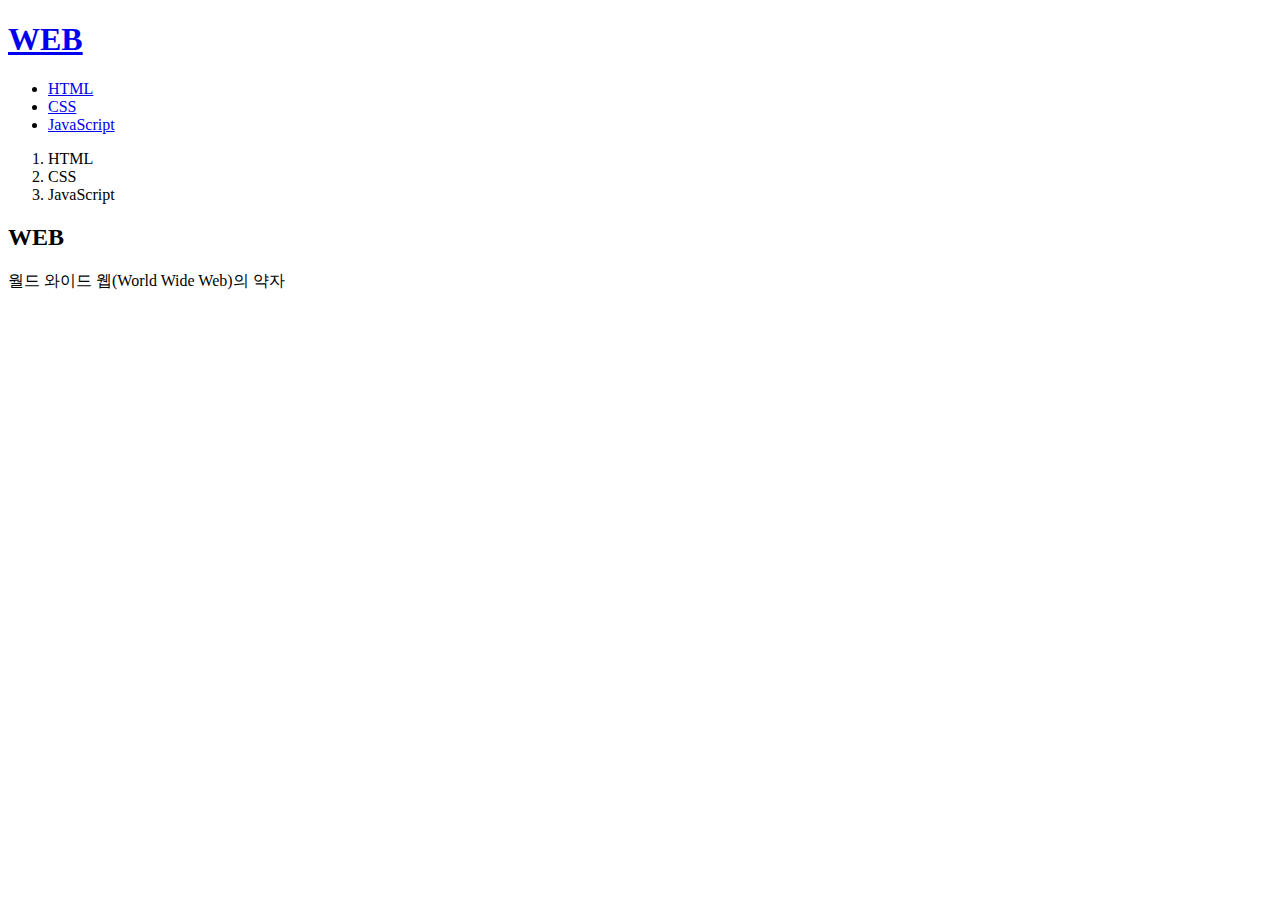
<file: index.html>
<!doctype html>
<html>
<head>
  <title>WEB1 - Welcome</title>
  <meta charset="utf-8">
</head>
<body>
  <h1><a href="index.html">WEB</a></h1>
  <ul>
    <li><a href="1.html">HTML</a><br></li>
    <li><a href="2.html">CSS</a><br></li>
    <li><a href="3.html">JavaScript</a><br></li>
  </ul>
  <ol>
    <li>HTML<br></li>
    <li>CSS<br></li>
    <li>JavaScript<br></li>
  </ol>

  <h2>WEB</h2>
  <p>월드 와이드 웹(World Wide Web)의 약자</p>
</body>
</html>
</file>
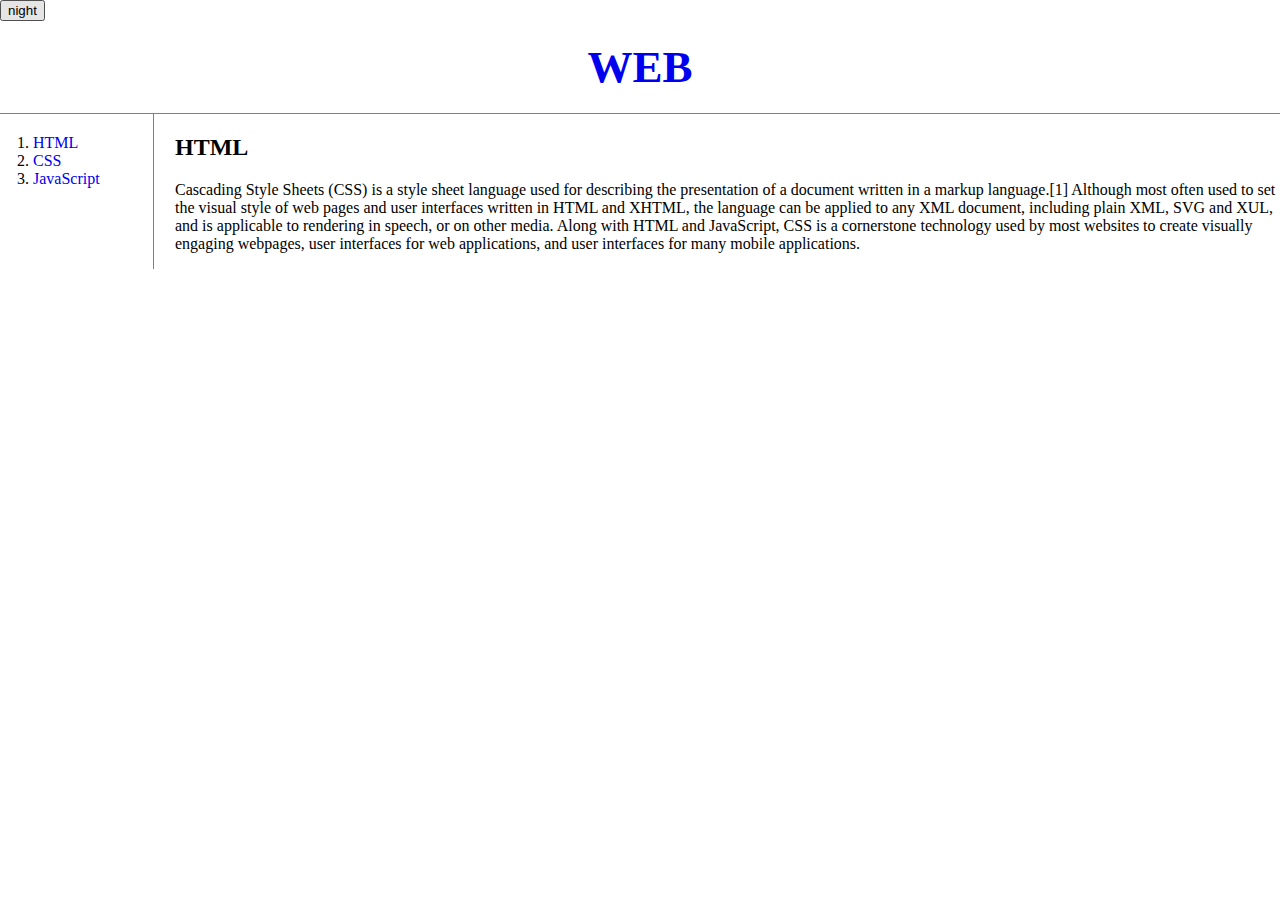
<file: 1.html>
<!doctype html>
<html>
<head>
  <title>WEB - HTML</title>
  <meta charset="utf-8">
  <link rel="stylesheet" href="style.css">
  <script src="colors.js"></script>
</head>
<body>
  <input type="button" value="night" onclick="nightDayHandler(this)">
  <h1><a href="index.html">WEB</a></h1>
  <div id="grid">
    <ol>
      <li><a href="1.html">HTML</a></li>
      <li><a href="2.html">CSS</a></li>
      <li><a href="3.html">JavaScript</a></li>
    </ol>
    <div id="article">
        <h2>HTML</h2>
        <p>
          Cascading Style Sheets (CSS) is a style sheet language used for describing the presentation of a document written in a markup language.[1] Although most often used to set the visual style of web pages and user interfaces written in HTML and XHTML, the language can be applied to any XML document, including plain XML, SVG and XUL, and is applicable to rendering in speech, or on other media. Along with HTML and JavaScript, CSS is a cornerstone technology used by most websites to create visually engaging webpages, user interfaces for web applications, and user interfaces for many mobile applications.
        </p>
      </div>
  </div>
  </body>
  </html>
</file>
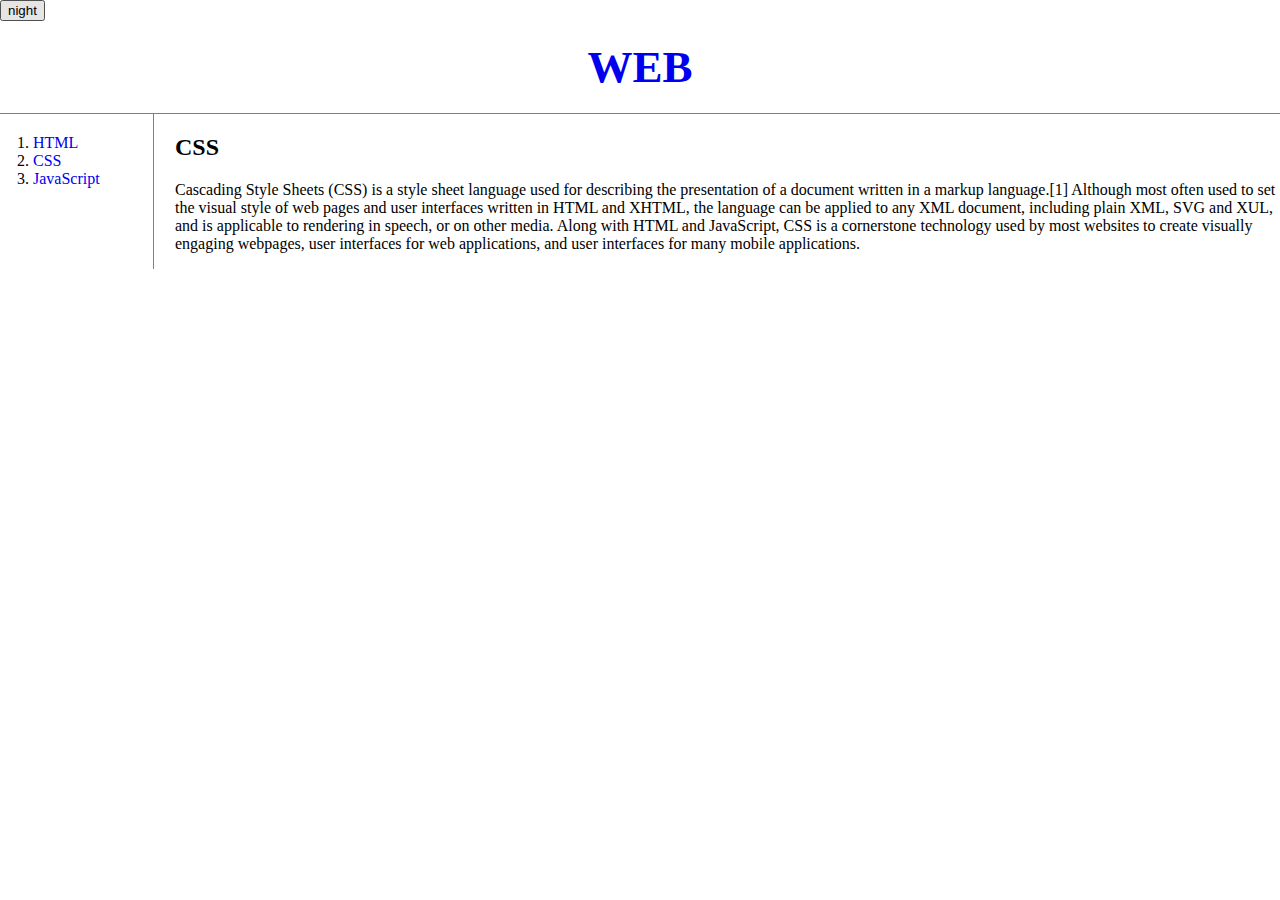
<file: 2.html>
<!doctype html>
<html>
<head>
  <title>WEB - CSS</title>
  <meta charset="utf-8">
  <link rel="stylesheet" href="style.css">
  <script src="colors.js"></script>
</head>
<body>
  <input type="button" value="night" onclick="nightDayHandler(this)">
  <h1><a href="index.html">WEB</a></h1>
  <div id="grid">
    <ol>
      <li><a href="1.html">HTML</a></li>
      <li><a href="2.html">CSS</a></li>
      <li><a href="3.html">JavaScript</a></li>
    </ol>
    <div id="article">
        <h2>CSS</h2>
        <p>
          Cascading Style Sheets (CSS) is a style sheet language used for describing the presentation of a document written in a markup language.[1] Although most often used to set the visual style of web pages and user interfaces written in HTML and XHTML, the language can be applied to any XML document, including plain XML, SVG and XUL, and is applicable to rendering in speech, or on other media. Along with HTML and JavaScript, CSS is a cornerstone technology used by most websites to create visually engaging webpages, user interfaces for web applications, and user interfaces for many mobile applications.
        </p>
      </div>
  </div>
  </body>
  </html>
</file>
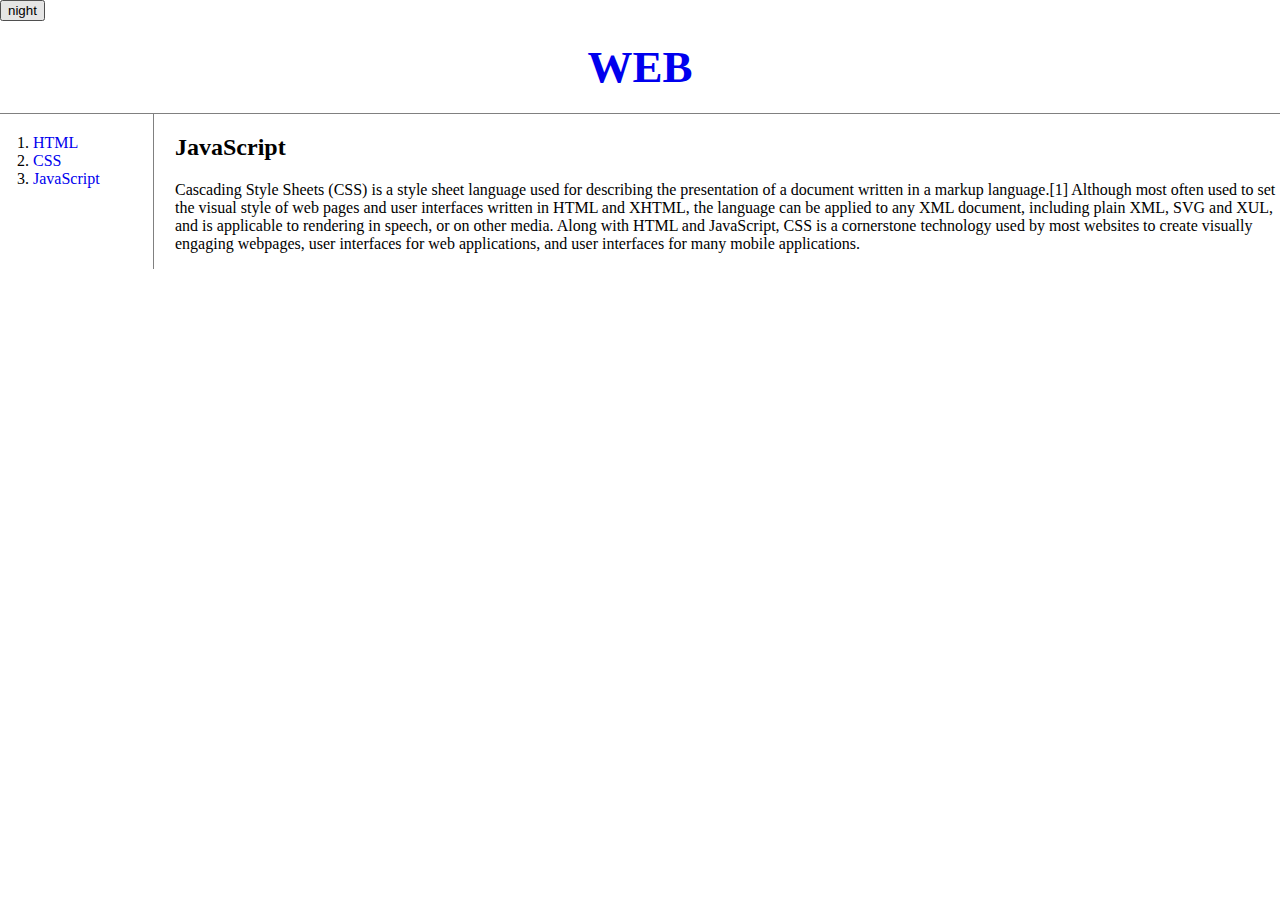
<file: 3.html>
<!doctype html>
<html>
<head>
  <title>WEB - CSS</title>
  <meta charset="utf-8">
  <link rel="stylesheet" href="style.css">
  <script src="colors.js"></script>
</head>
<body>
  <input type="button" value="night" onclick="nightDayHandler(this)">
  <h1><a href="index.html">WEB</a></h1>
  <div id="grid">
    <ol>
      <li><a href="1.html">HTML</a></li>
      <li><a href="2.html">CSS</a></li>
      <li><a href="3.html">JavaScript</a></li>
    </ol>
    <div id="article">
        <h2>JavaScript</h2>
        <p>
          Cascading Style Sheets (CSS) is a style sheet language used for describing the presentation of a document written in a markup language.[1] Although most often used to set the visual style of web pages and user interfaces written in HTML and XHTML, the language can be applied to any XML document, including plain XML, SVG and XUL, and is applicable to rendering in speech, or on other media. Along with HTML and JavaScript, CSS is a cornerstone technology used by most websites to create visually engaging webpages, user interfaces for web applications, and user interfaces for many mobile applications.
        </p>
      </div>
  </div>
  </body>
  </html>
</file>
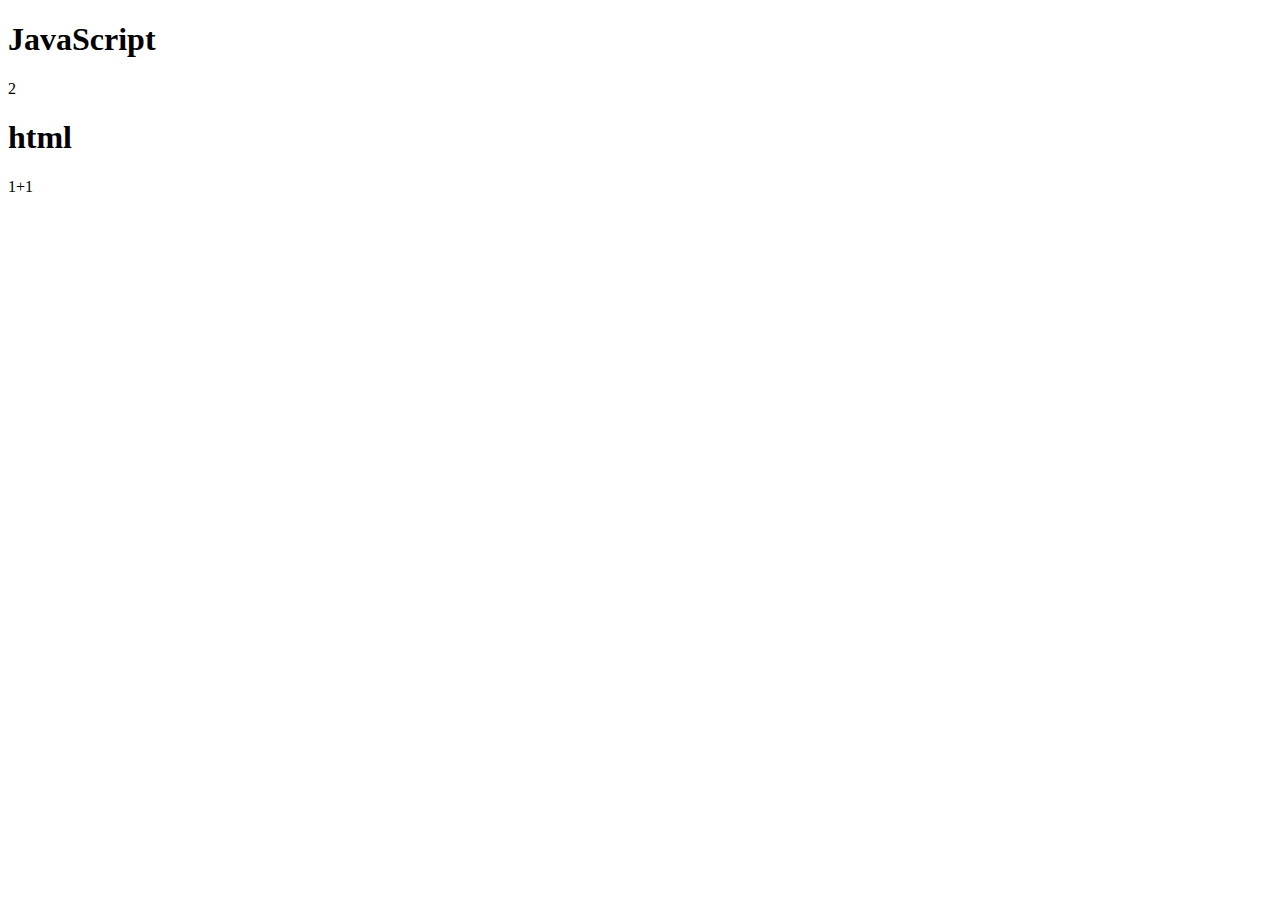
<file: ex1.html>
<!DOCTYPE html>
<html>
  <head>
    <meta charset="utf-8">
    <title></title>
  </head>
  <body>
    <h1>JavaScript</h1>
    <script>
      document.write(1+1);
    </script>
    <h1>html</h1>
    1+1
  </body>
</html>
</file>
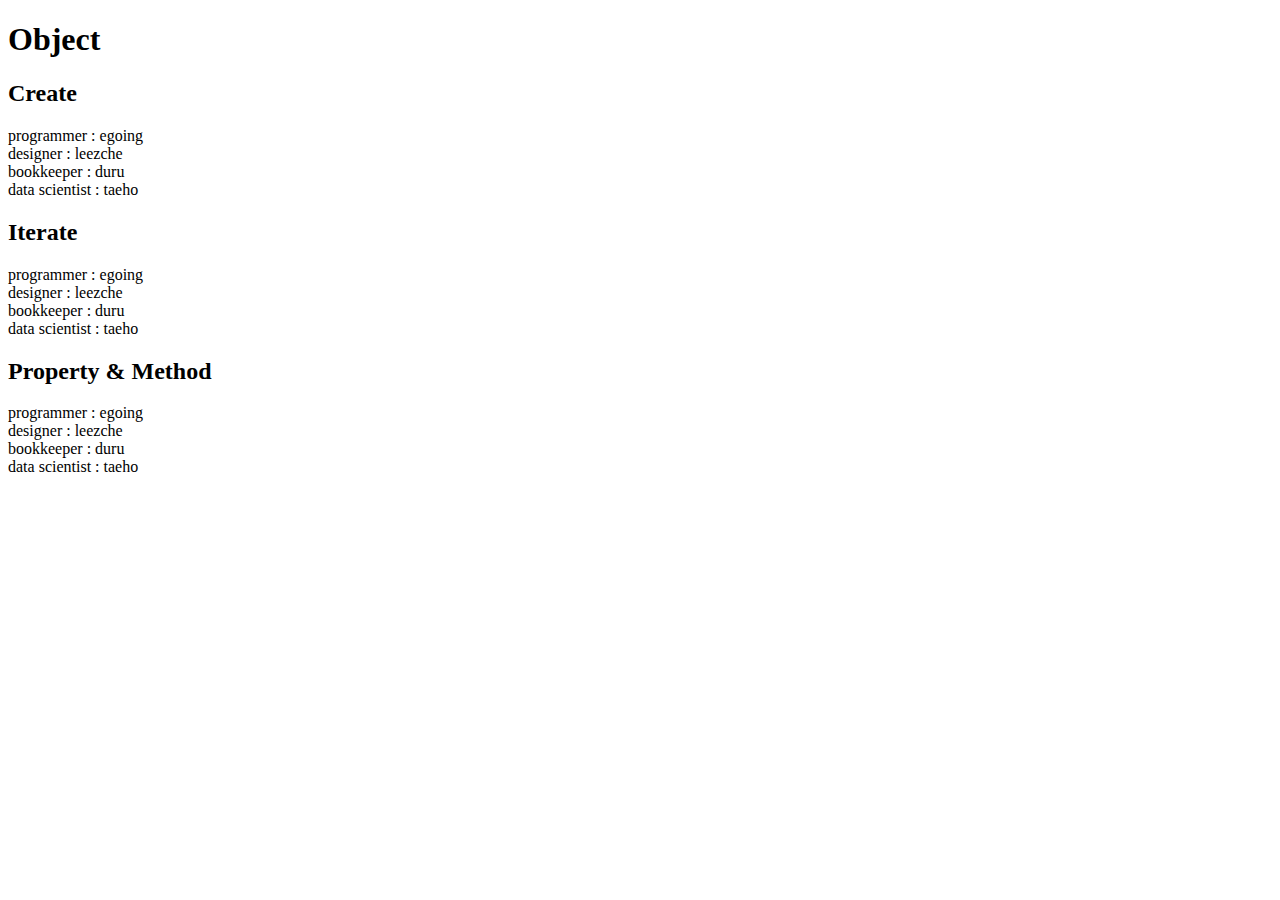
<file: ex10.html>
<!DOCTYPE html>
<html lang="en" dir="ltr">
  <head>
    <meta charset="utf-8">
    <title></title>
  </head>
  <body>
    <h1>Object</h1>
    <h2>Create</h2>
    <script type="text/javascript">
      var coworkers = {
        programmer : "egoing",
        designer : "leezche"
      };

      document.write('programmer : ' + coworkers.programmer + '<br>');
      document.write('designer : ' + coworkers.designer + '<br>');
      coworkers.bookkeeper = "duru";
      document.write('bookkeeper : ' + coworkers.bookkeeper + '<br>');
      coworkers["data scientist"] = "taeho";
      document.write('data scientist : ' + coworkers["data scientist"] + '<br>');
    </script>
    <h2>Iterate</h2>
    <script type="text/javascript">
      for (var key in coworkers) {
        document.write(key + ' : ' + coworkers[key] + '<br>');
      }
    </script>
    <h2>Property & Method</h2>
    <script type="text/javascript">
      coworkers.showAll = function() {
        for (var key in this) {
          if (key != 'showAll') {
            document.write(key + ' : ' + this[key] + '<br>');
          }
        }
      }
      coworkers.showAll();
    </script>
  </body>
</html>
</file>
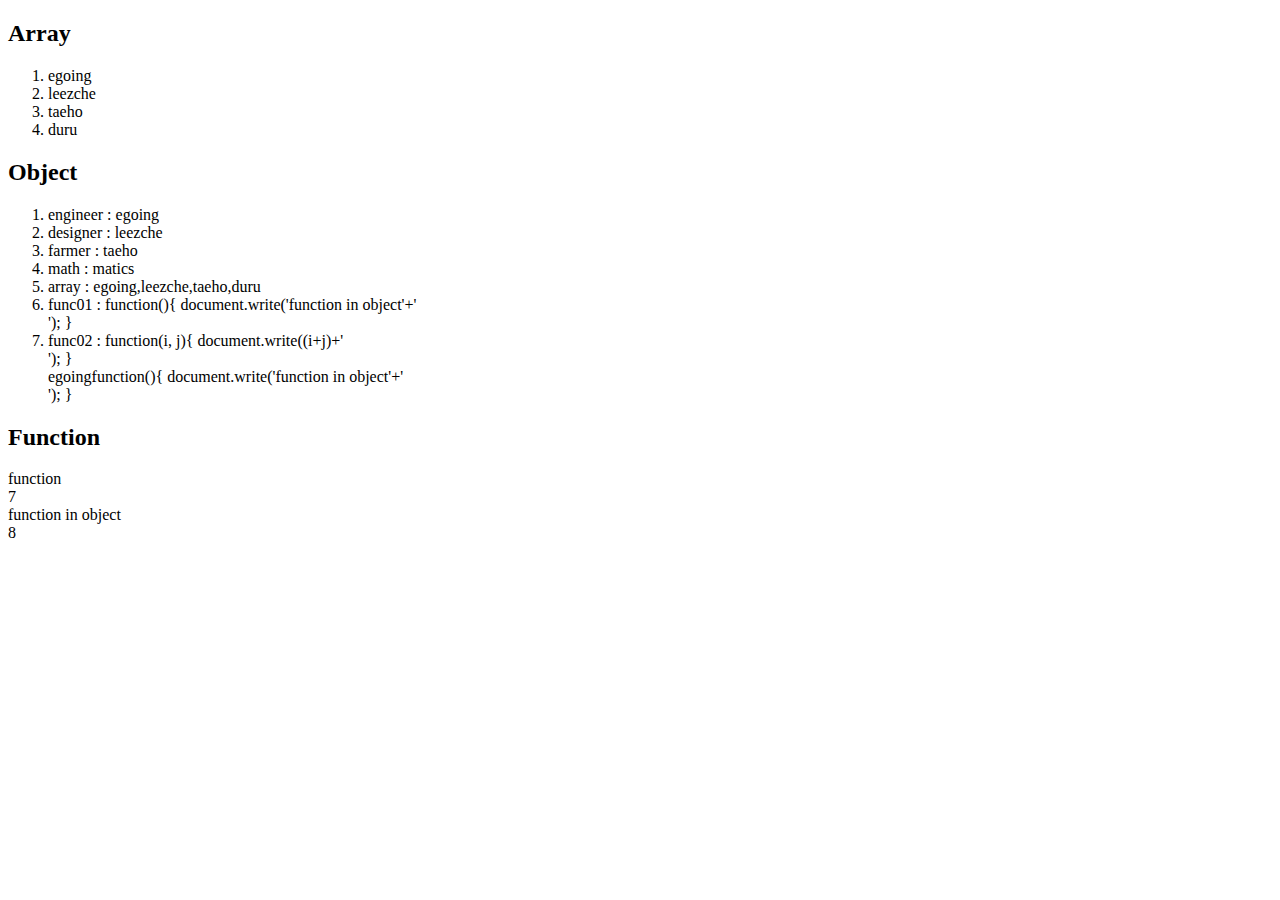
<file: ex11.html>
<!DOCTYPE html>
<html lang="en" dir="ltr">
  <head>
    <meta charset="utf-8">
    <title></title>
  </head>
  <body>
    <h2>Array</h2>
    <ol>
    <script type="text/javascript">
      var arr = ['egoing', 'leezche', 'taeho', 'duru'];

      var i = 0;
      while (i < arr.length) {
        document.write('<li>' + arr[i] + '</li>');
        i++;
      }
    </script>
    </ol>

    <h2>Object</h2>
    <ol>
    <script type="text/javascript">
      var Obj = {
        "engineer" : "egoing"
        , "designer" : "leezche"
        , "farmer" : "taeho"
        , "math" : "matics"
        , "array" : arr
        , func01 : function(){
          document.write('function in object'+'<br>');
        }
        , func02 : function(i, j){
          document.write((i+j)+'<br>');
        }
      }

      for (var key in Obj) {
        document.write('<li>' + key + ' : ' + Obj[key] + '</li>');
      }

      document.write(Obj.array[0]);
      document.write(Obj.func01);
    </script>
    </ol>

    <h2>Function</h2>
    <script type="text/javascript">
      var func = function(){
        document.write('function' + '<br>');
      }
      func();

      var sum = function(i, j) {
        document.write((i+j)+'<br>');
      }
      sum(2, 5);
      Obj.func01();
      Obj.func02(3,5);
    </script>
  </body>
</html>
</file>
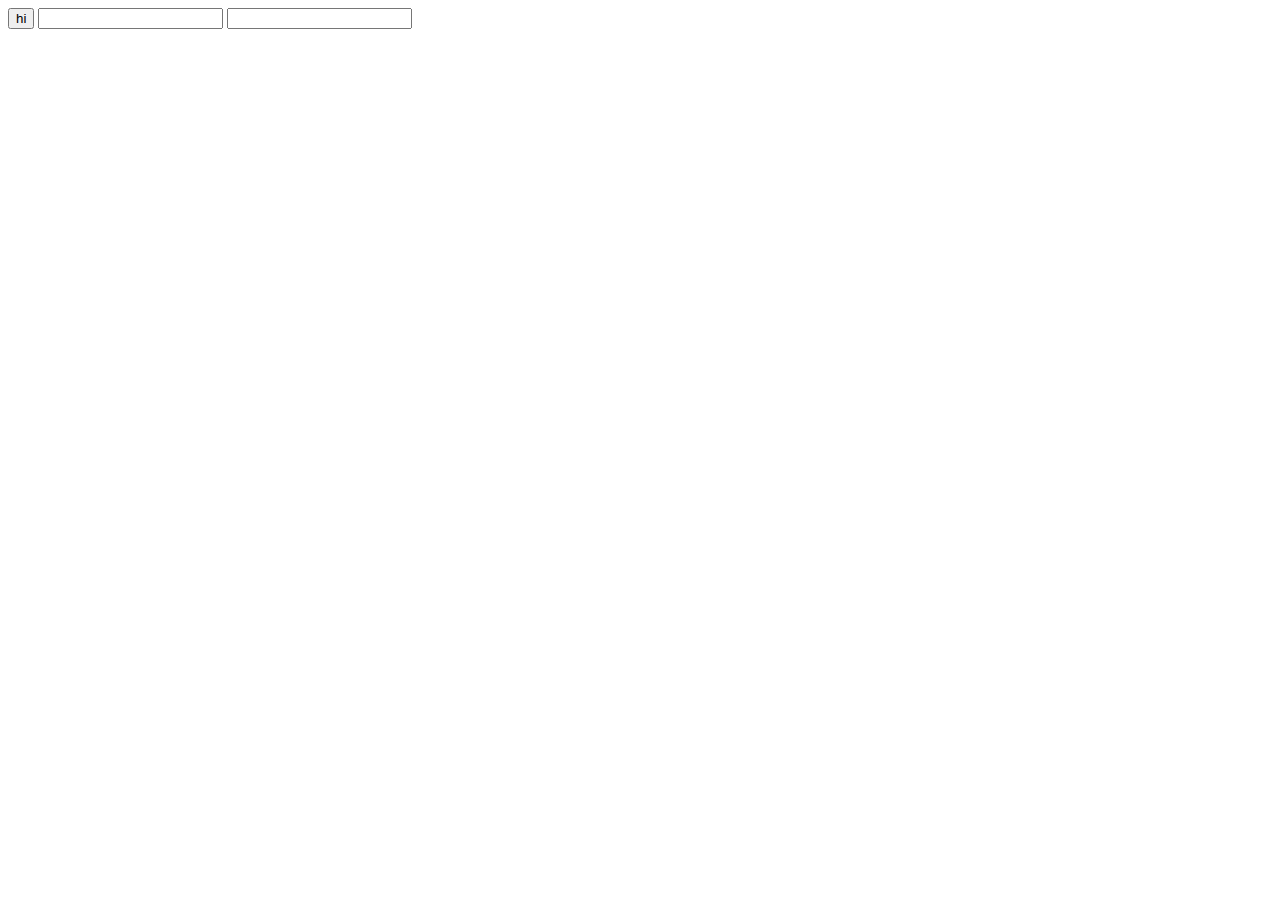
<file: ex2.html>
<!DOCTYPE html>
<html>
  <head>
    <meta charset="utf-8">
    <title></title>
  </head>
  <body>
    <input type="button" value="hi" onclick="alert('hi');">
    <input type="text" onchange="alert('changed')">
    <input type="text" onkeydown="alert('key down!!!')">
  </body>
</html>
</file>
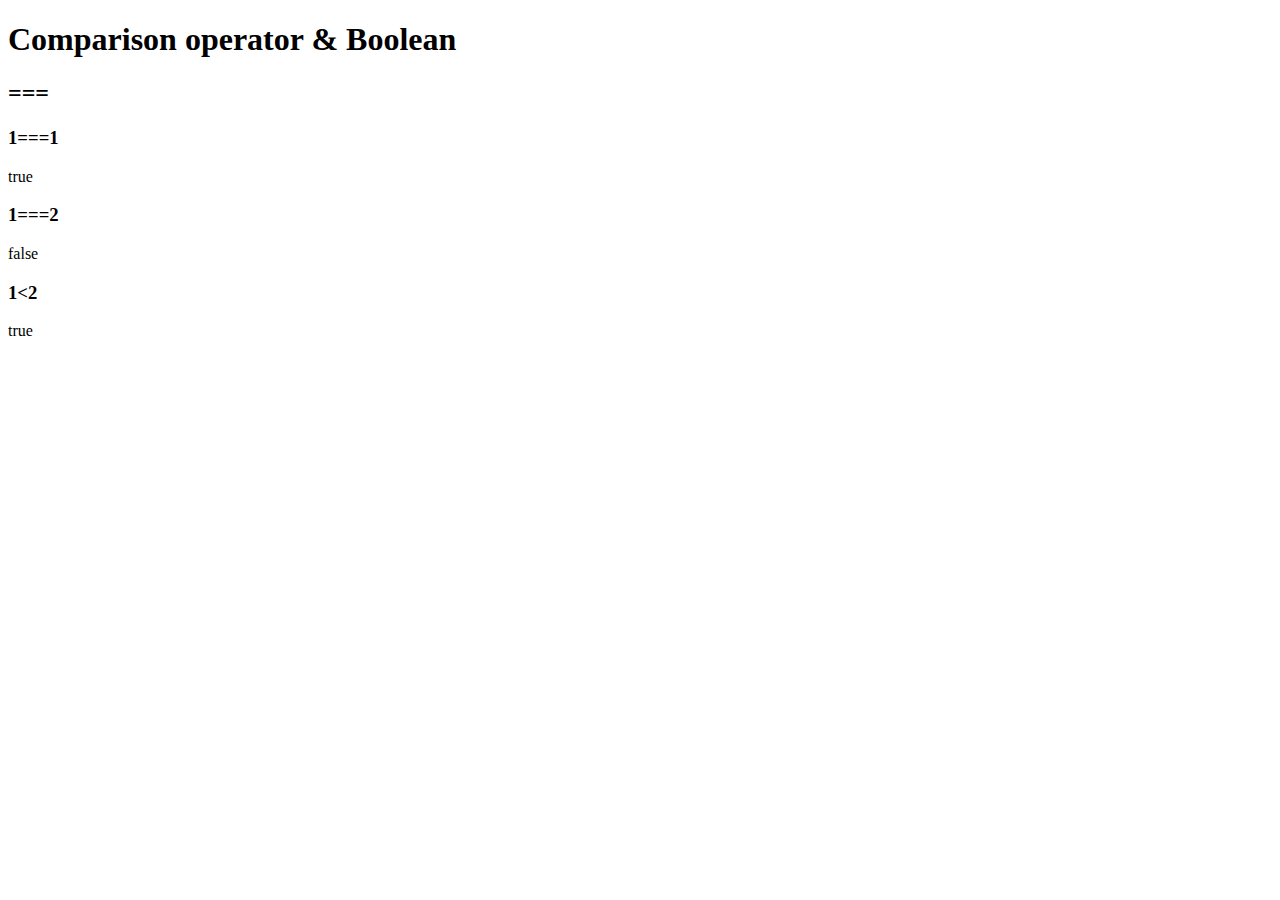
<file: ex4.html>
<!DOCTYPE html>
<html>
  <head>
    <meta charset="utf-8">
    <title></title>
  </head>
  <body>
    <h1>Comparison operator & Boolean</h1>
    <h2>===</h2>
    <h3>1===1</h3>
    <script>
      document.write(1===1);
    </script>

    <h3>1===2</h3>
    <script>
      document.write(1===2);
    </script>

    <h3>1&lt;2</h3>
    <script>
      document.write(1<2);
    </script>
  </body>
</html>
</file>
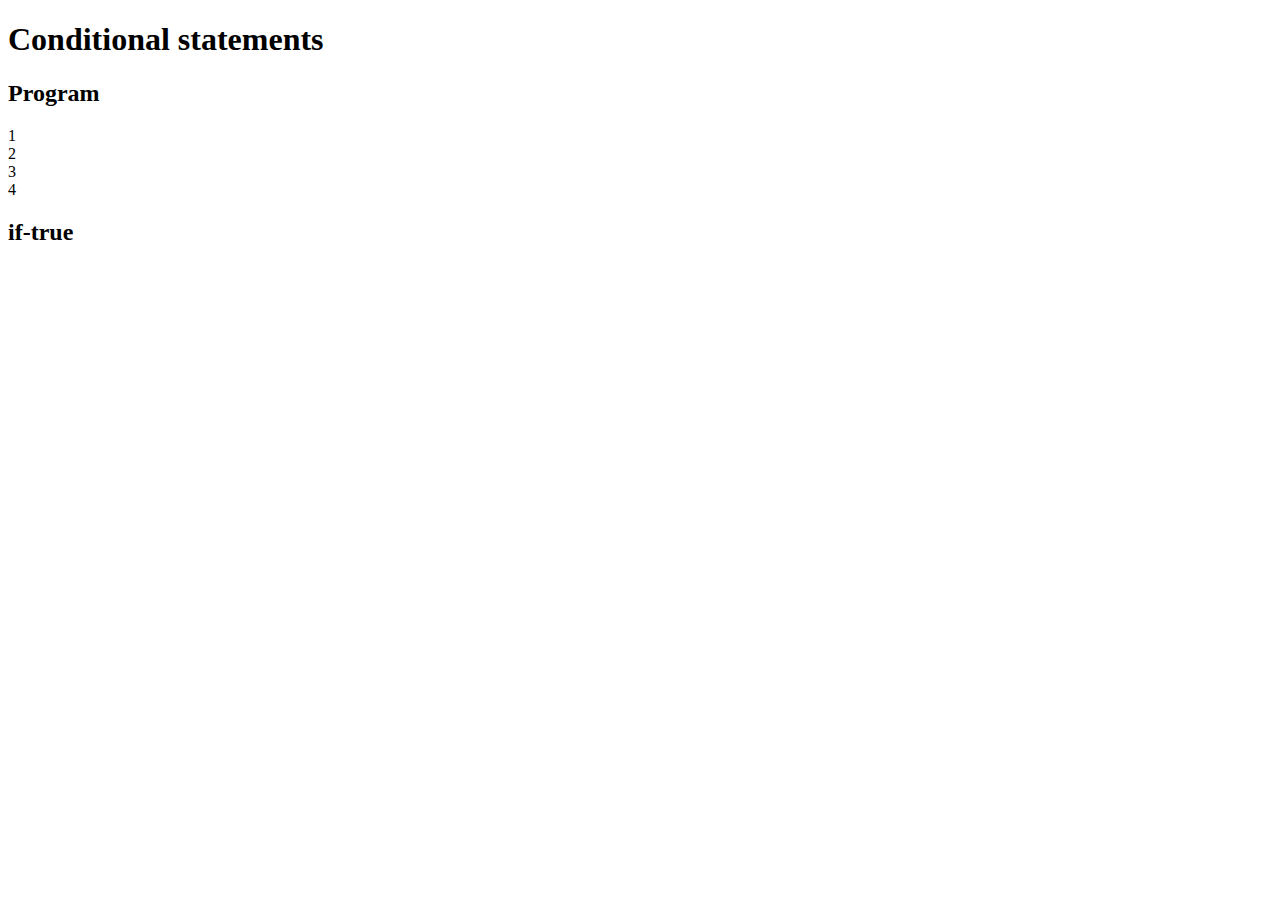
<file: ex5.html>
<!DOCTYPE html>
<html>
  <head>
    <meta charset="utf-8">
    <title></title>
  </head>
  <body>
    <h1>Conditional statements</h1>
    <h2>Program</h2>
    <script>
      document.write("1<br>");
      document.write("2<br>");
      document.write("3<br>");
      document.write("4<br>");
    </script>
    <h2>if-true</h2>
  </body>
</html>
</file>
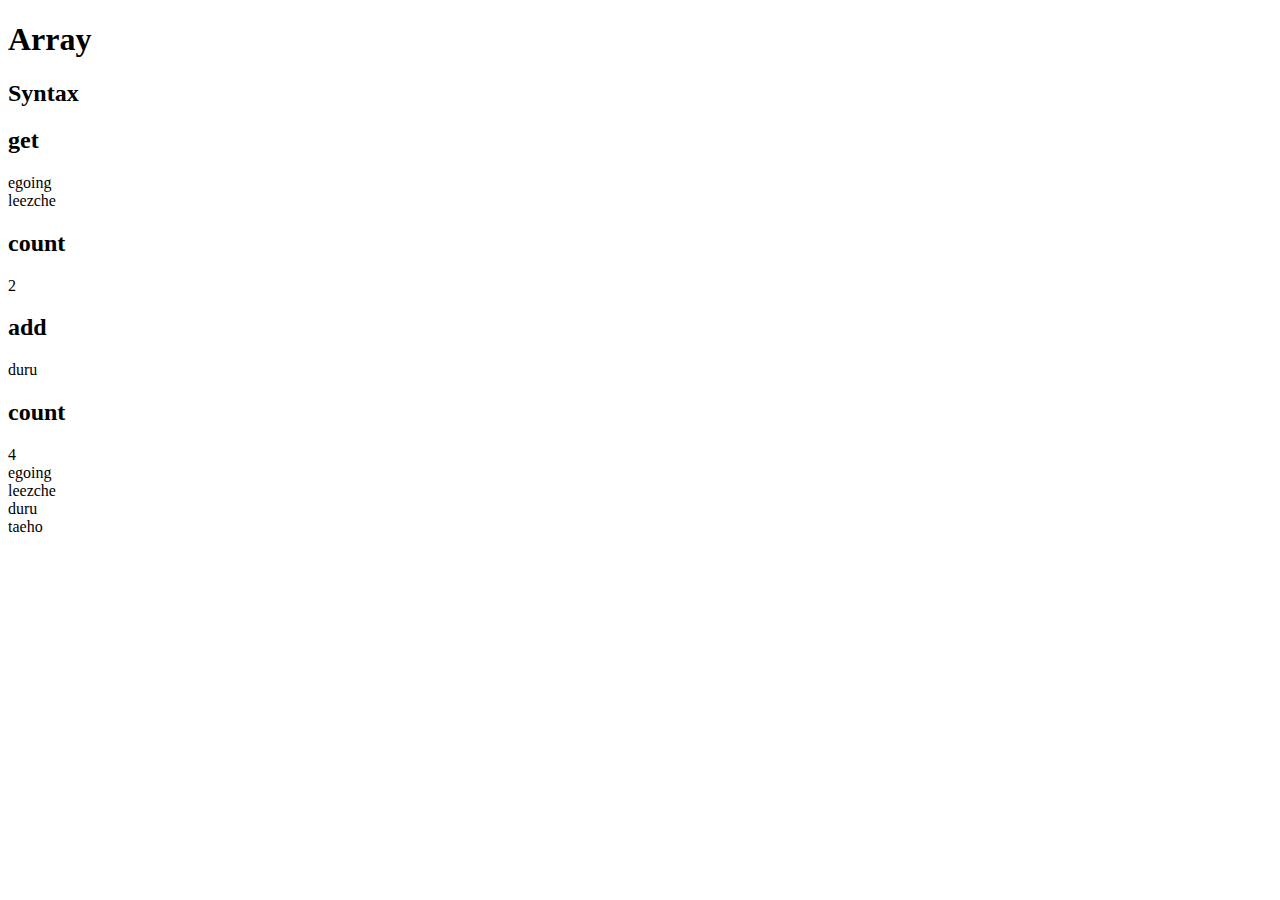
<file: ex6.html>
<!DOCTYPE html>
<html>
  <head>
    <meta charset="utf-8">
    <title></title>
  </head>
  <body>
    <h1>Array</h1>
    <h2>Syntax</h2>
    <script type="text/javascript">
      var coworkers = ["egoing", "leezche"];
    </script>
    <h2>get</h2>
    <script type="text/javascript">
      document.write(coworkers[0]+'<br>');
      document.write(coworkers[1]);
    </script>
    <h2>count</h2>
    <script type="text/javascript">
      document.write(coworkers.length);
    </script>
    <h2>add</h2>
    <script type="text/javascript">
      coworkers.push("duru");
      coworkers.push("taeho");
      document.write(coworkers[2]);
    </script>
    <h2>count</h2>
    <script type="text/javascript">
      document.write(coworkers.length+'<br>');

      var i=0;
      while (i < coworkers.length) {
        document.write(coworkers[i] + '<br>');
        i++;
      }
    </script>
  </body>
</html>
</file>
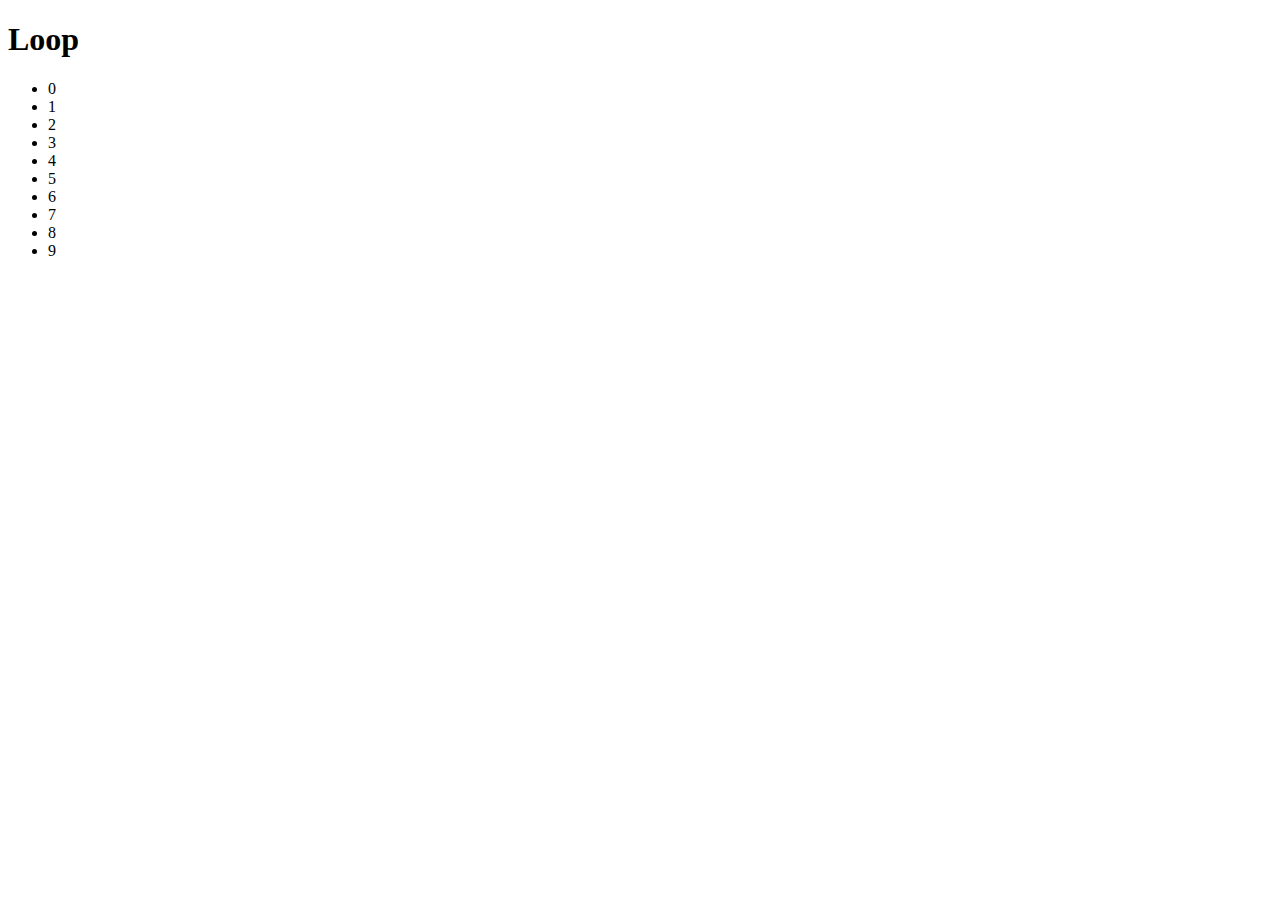
<file: ex7.html>
<!DOCTYPE html>
<html lang="en" dir="ltr">
  <head>
    <meta charset="utf-8">
    <title></title>
  </head>
  <body>
    <h1>Loop</h1>
    <ul>
    <script type="text/javascript">
      var i = 0;
      while(i < 10) {
        document.write('<li>' + i + '</li>')
        i++;
      }
    </script>
    </ul>
  </body>
</html>
</file>
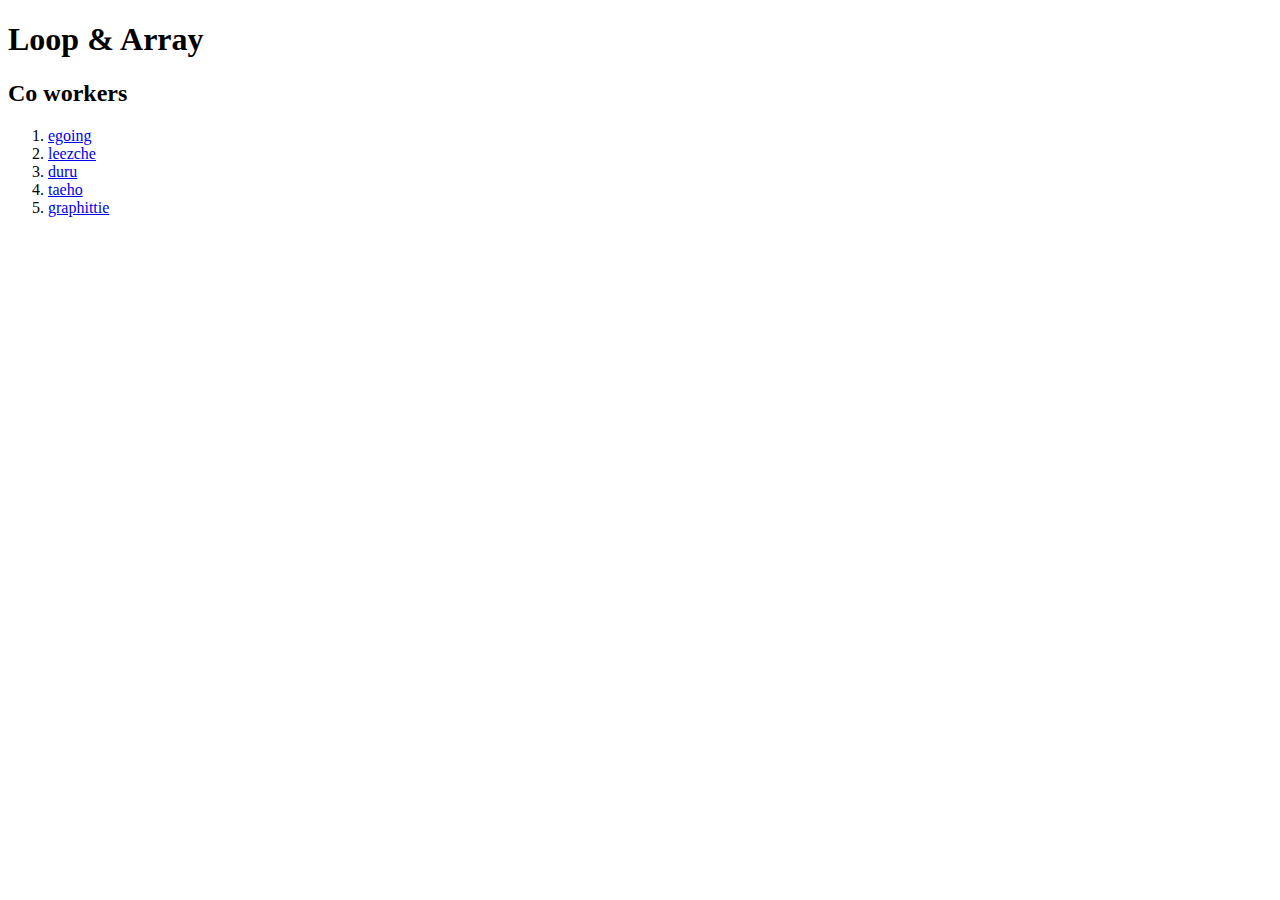
<file: ex8.html>
<!DOCTYPE html>
<html lang="en" dir="ltr">
  <head>
    <meta charset="utf-8">
    <title></title>
  </head>
  <body>
    <h1>Loop & Array</h1>
    <h2>Co workers</h2>
    <ol>
      <script type="text/javascript">
        var coworkers = ["egoing", "leezche", "duru", "taeho", "graphittie"];
        var i = 0;
        while (i < coworkers.length) {
          document.write('<li><a href = "http://a.com/' + coworkers[i] + '">' + coworkers[i] + '</a></li>')
          i++;
        }
      </script>
    <ol>
  </body>
</html>
</file>
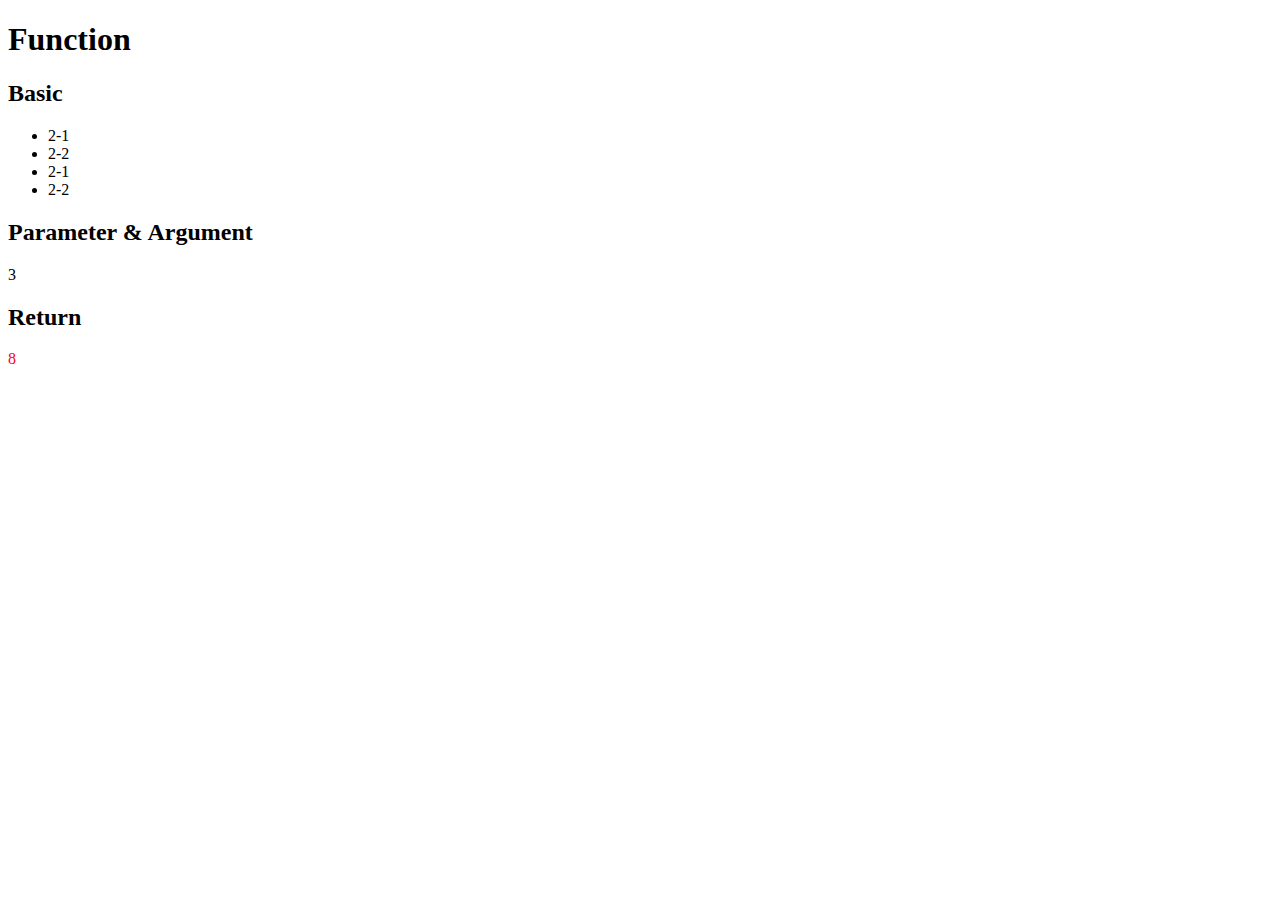
<file: ex9.html>
<!DOCTYPE html>
<html lang="en" dir="ltr">
  <head>
    <meta charset="utf-8">
    <title></title>
  </head>
  <body>
    <h1>Function</h1>
    <h2>Basic</h2>
    <ul>
      <script type="text/javascript">
        function two() {
          document.write('<li>2-1</li>');
          document.write('<li>2-2</li>');
        }
        two();
        two();
      </script>
    </ul>
    <h2>Parameter & Argument</h2>
      <script type="text/javascript">
        function plus(i, j) {
          document.write(i + j);
        }

        plus(2,1);
      </script>
    <h2>Return</h2>
    <script type="text/javascript">
      function sum(i,j) {
        return i+j;
      }

      document.write('<div style="color:red">' + sum(3,5) + '</div>');
    </script>
  </body>
</html>
</file>
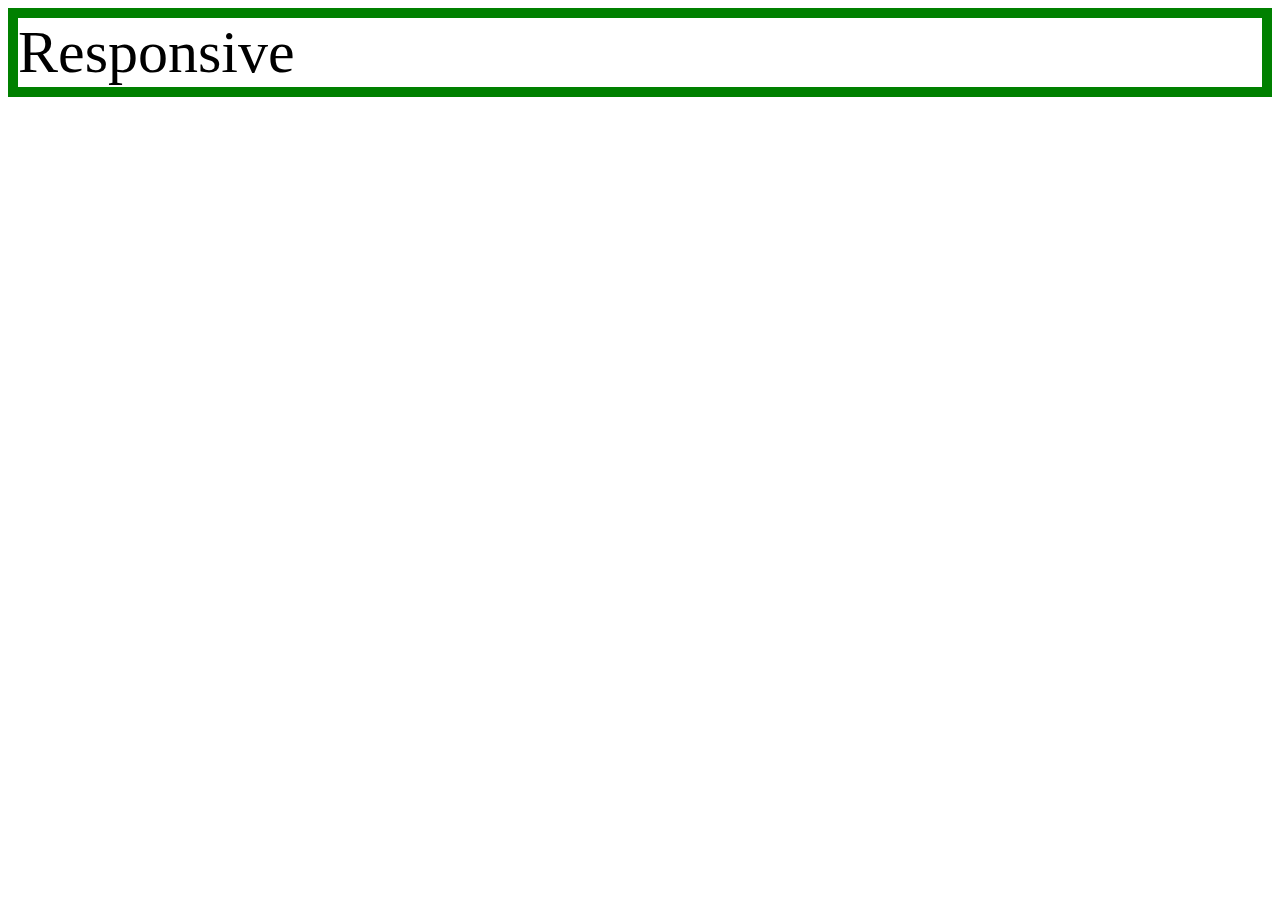
<file: mediaquery.html>
<!DOCTYPE html>
<html>
  <head>
    <meta charset="utf-8">
    <title></title>
    <style>
      div {
        border:10px solid green;
        font-size:60px;
      }
      @media(max-width:800px) {
        div {
          border:0;
        }
      }
    </style>
  </head>
  <body>
    <div>
      Responsive
    </div>
  </body>
</html>
</file>
<file: style.css>
body{
  margin:0;
}
a {
  text-decoration: none;
}
h1 {
  font-size:45px;
  text-align: center;
  border-bottom:1px solid gray;
  margin:0;
  padding:20px;
}
ol{
  border-right:1px solid gray;
  width:100px;
  margin:0;
  padding:20px;
}
#grid{
  display: grid;
  grid-template-columns: 150px 1fr;
}
#grid ol{
  padding-left:33px;
}
#grid #article{
  padding-left:25px;
}
@media(max-width:800px) {
  #grid{
    display: block;
  }
  ol {
    border-right:none;
  }
  h1 {
    border-bottom:none;
  }
}
</file>
